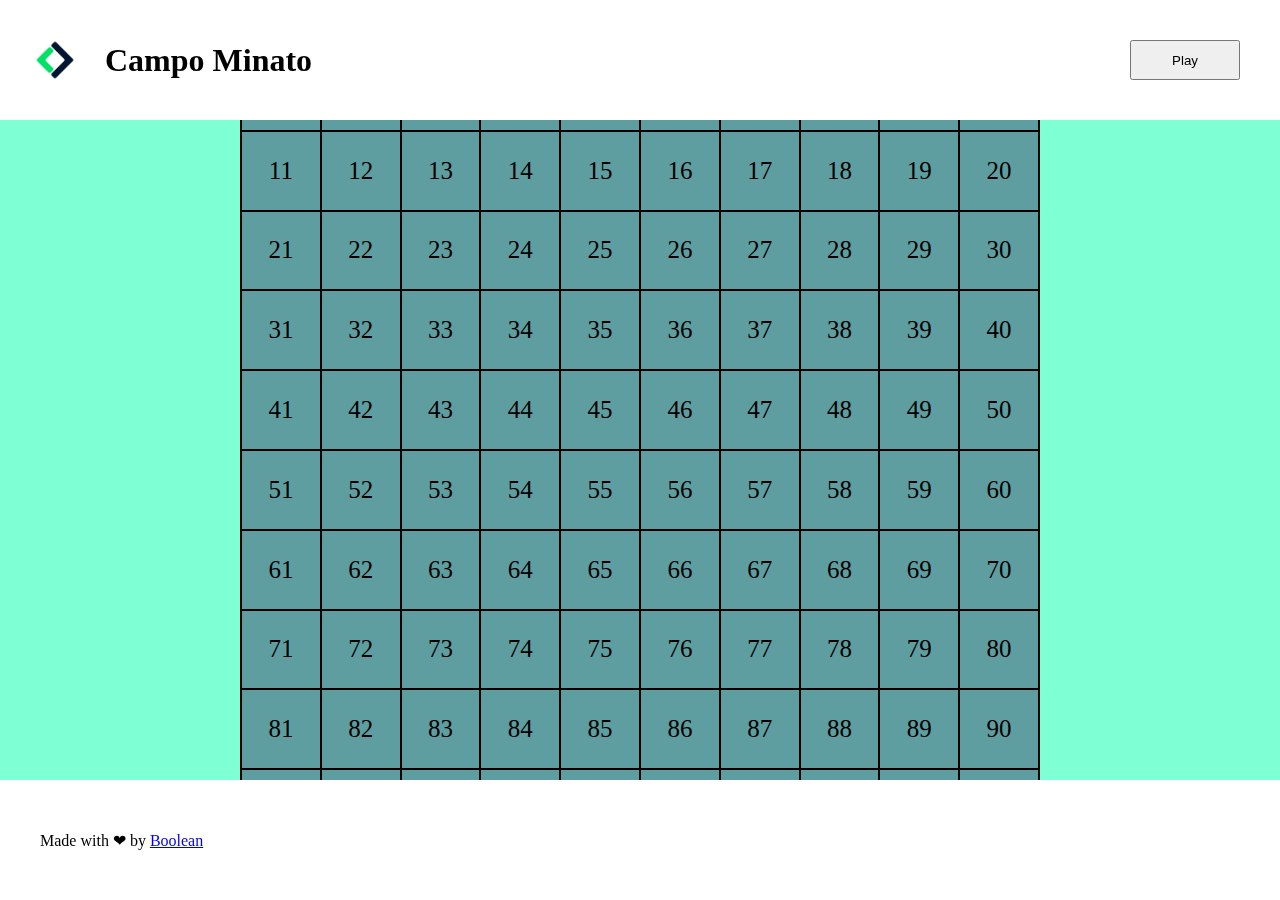
<file: index.html>
<!DOCTYPE html>
<html lang="en">
<head>
    <meta charset="UTF-8">
    <meta name="viewport" content="width=device-width, initial-scale=1.0">
    <title>Campo-minato</title>
    <link rel="stylesheet" href="./css/style.css">
</head>
<body>
    <header>
        <div class="flex gap-20">
            <img src="./img/mobile-logo.png" alt="Logo">
            <h1>Campo Minato</h1>
        </div>
        <button id="play">Play</button>
    </header>
    <main>
        <div class="flex hide" id="grid">
            <!-- <div class="square">
                <span>1</span>
            </div> -->
        </div>
        
    </main>
    <footer class="flex">
        <p>Made with ❤ by <a href="#">Boolean</a></p>
    </footer>
    <!-- MyJavascript -->
    <script type="text/javascript" src="./js/script.js"></script>
    <!-- /MyJavascript -->
</body>
</html>
</file>
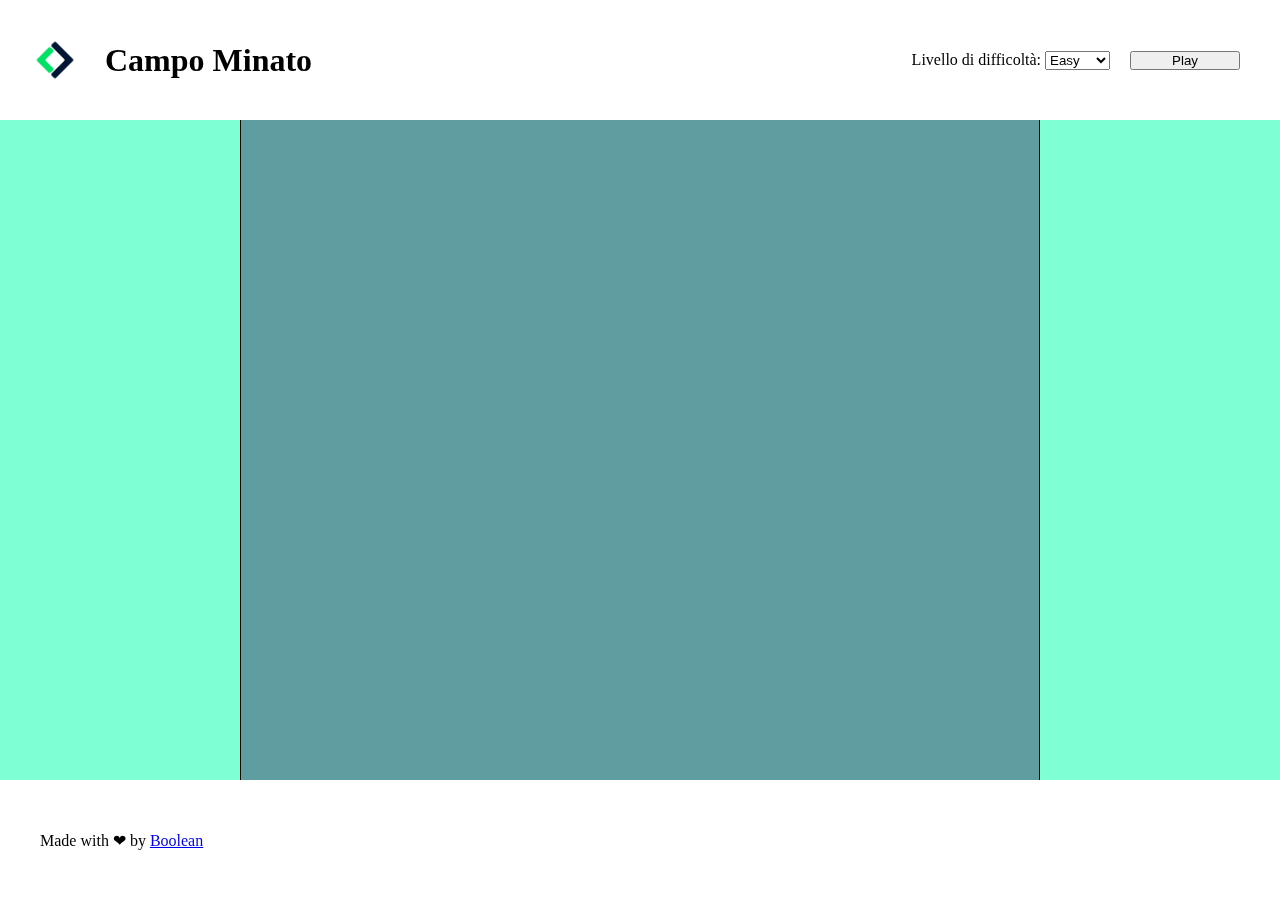
<file: bonus/index.html>
<!DOCTYPE html>
<html lang="en">
<head>
    <meta charset="UTF-8">
    <meta name="viewport" content="width=device-width, initial-scale=1.0">
    <title>Campo-minato</title>
    <link rel="stylesheet" href="./css/style.css">
</head>
<body>
    <header>
        <div class="flex gap-20">
            <img src="./img/mobile-logo.png" alt="Logo">
            <h1>Campo Minato</h1>
        </div>
        <div class="difficulty-play flex gap-20">
            <div>
                <label for="difficulty-choice">Livello di difficoltà: </label>
                <select id="difficulty-choice">
                    <option value="easy">Easy</option>
                    <option value="normal">Normal</option>
                    <option value="hard">Hard</option>
                </select>
            </div>
            <button id="play">Play</button>
        </div>
    </header>
    <main>
        <div class="flex hide" id="grid">
            <!-- <div class="square">
                <span>1</span>
            </div> -->
        </div>
        
    </main>
    <footer class="flex">
        <p>Made with ❤ by <a href="#">Boolean</a></p>
    </footer>
    <!-- MyJavascript -->
    <script type="text/javascript" src="./js/script.js"></script>
    <!-- /MyJavascript -->
</body>
</html>
</file>
<file: css/style.css>
/* #region Reset */
*{
    padding: 0;
    margin: 0;
    box-sizing: border-box;
}

/* #endregion Reset */

/* #region General */
img{
    max-height: 60px;
    margin-left: -15px;
}
#grid{
    width: 800px;
    height: 800px;
    background-color: cadetblue;
    margin: 0 auto;
    position: relative;
    top: 50%;
    transform: translatey(-50%);
    flex-wrap: wrap;
    align-content: flex-start;
    border: 1px solid black;
}
.hide{
    display: none;
}
.active{
    display: block;
}
main{
    height: calc(100vh - 240px);
    overflow-x: auto;
}
header, footer{
    display: flex;
    justify-content: space-between;
    align-content: center;
    padding: 40px;
    height: 120px;
}
.gap-20{
    gap: 20px;
}
main{
    background-color: #7fffd4;
    padding: 40px 0;
}
.flex{
    display: flex;
    align-items: center;
}
#play{
    padding: 0 40px;
    cursor: pointer;
}
.square{
    height: 10%;
    width: 10%;
    border: 1px solid black;
    display: flex;
    justify-content: center;
    align-items: center;
    font-size: 25px;
}
.square.azure{
    background-color: rgb(42, 234, 234);
}

/* #endregion General */
</file>
<file: bonus/css/style.css>
/* #region Reset */
*{
    padding: 0;
    margin: 0;
    box-sizing: border-box;
}

/* #endregion Reset */

/* #region General */
img{
    max-height: 60px;
    margin-left: -15px;
}
#grid{
    width: 800px;
    height: 800px;
    background-color: cadetblue;
    margin: 0 auto;
    position: relative;
    top: 50%;
    transform: translatey(-50%);
    flex-wrap: wrap;
    align-content: flex-start;
    border: 1px solid black;
}
.hide{
    display: none;
}
.active{
    display: block;
}
main{
    height: calc(100vh - 240px);
    overflow-x: auto;
}
header, footer{
    display: flex;
    justify-content: space-between;
    align-content: center;
    padding: 40px;
    height: 120px;
}
.gap-20{
    gap: 20px;
}
main{
    background-color: #7fffd4;
    padding: 40px 0;
}
.flex{
    display: flex;
    align-items: center;
}
#play{
    padding: 0 40px;
    cursor: pointer;
}
.square{
    height: 10%;
    width: 10%;
    border: 1px solid black;
    display: flex;
    justify-content: center;
    align-items: center;
    font-size: 25px;
}
.square-normal{
    height: calc(100% / 9);
    width: calc(100% / 9);
    border: 1px solid black;
    display: flex;
    justify-content: center;
    align-items: center;
    font-size: 25px;
}
.square-hard{
    height: calc(100% / 7);
    width: calc(100% / 7);
    border: 1px solid black;
    display: flex;
    justify-content: center;
    align-items: center;
    font-size: 25px;
}
.square.azure,
.square-normal.azure,
.square-hard.azure{
    background-color: rgb(42, 234, 234);
}

/* #endregion General */
</file>
